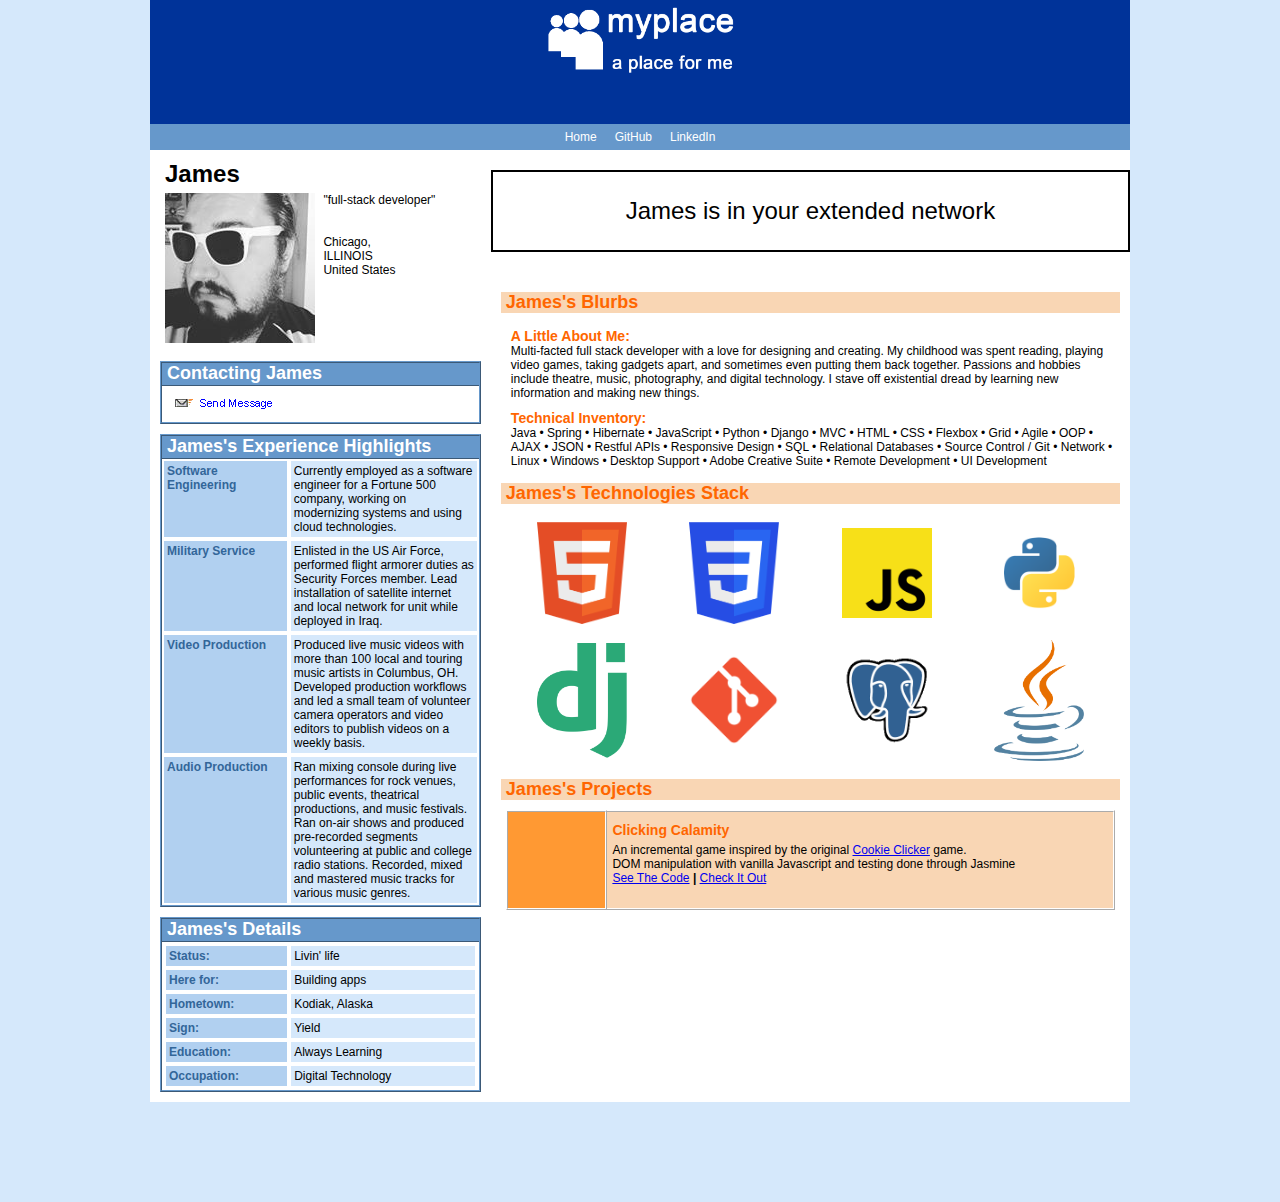
<file: index.html>
<!DOCTYPE html>
<html xmlns="http://www.w3.org/1999/xhtml" xmlns:th="http://www.thymeleaf.org">

<head>
	<meta charset="UTF-8">
	<meta name="viewport" content="width=device-width, initial-scale=1.0">
	<link rel="stylesheet" href="css/layout.css">
	<link rel="stylesheet" href="css/style.css">
	<title>MyPlace</title>
</head>

<body>
	<div class="grid-container">
		<header>
			<div id="my-place"><img class="page-logo" src="images/logos/myplace.png" alt=""></div>

			<nav>
				<ul class="navbar">
					<li><a class="nav-link" href="../index.html">Home</a> </li>
					<li><a class="nav-link" href="https://github.com/ja-br?tab=repositories" target="_blank">GitHub</a>
					</li>
					<li><a class="nav-link" href="https://www.linkedin.com/in/ja-br/" target="_blank">LinkedIn</a> </li>
				</ul>
			</nav>
		</header>
		<div class="grid-col-left">
			<section id="bio">
				<h1>James</h1>
				<div class="content">
					<div class="bio-col-left">
						<img src="images/0.jpeg" alt="Selfie"></div>
					<div class="bio-col-right">
						<p>"full-stack developer"</p>
						<br>
						<br>
						<p>Chicago,</p>
						<p>ILLINOIS</p>
						<p>United States</p>

					</div>
				</div><!-- CONTENT -->
			</section>
			<section id="contact">
				<h2>Contacting James</h2>
				<div class="content">
					<a href="mailto:admin@ja-br.dev"><img src="images/icons/sendMailIcon.gif"
							alt="Send Message"></a>

				</div><!-- CONTENT -->


			</section>

			<section id="interests">
				<h2>James's Experience Highlights</h2>
				<div class="content">
					<div class="content-title">Software Engineering</div>
					<div class="content-area">Currently employed as a software engineer for a Fortune 500 company, working on modernizing systems and using cloud technologies.</div>
					<div class="content-title">Military Service</div>
					<div class="content-area">Enlisted in the US Air Force, performed flight armorer duties as Security
						Forces member. Lead installation of satellite internet and local
						network for unit while deployed in Iraq.</div>
					<div class="content-title">Video Production</div>
					<div class="content-area">Produced live music videos with more than 100 local and
						touring music artists in Columbus, OH. Developed production workflows and led a
						small team of volunteer camera operators and video editors to publish videos on a weekly basis.
					</div>
					<div class="content-title">Audio Production</div>
					<div class="content-area">Ran mixing console during live performances for rock venues, public
						events, theatrical productions, and music festivals.
						Ran on-air shows and produced pre-recorded segments volunteering at public and college radio
						stations. Recorded, mixed and mastered music tracks for various music genres.
					</div>


				</div><!-- CONTENT -->
			</section>
			<section id="details">
				<h2>James's Details</h2>
				<div class="content">
					<div class="content-title">Status:</div>
					<div class="content-area">Livin' life</div>
					<div class="content-title">Here for:</div>
					<div class="content-area">Building apps</div>
					<div class="content-title">Hometown:</div>
					<div class="content-area">Kodiak, Alaska</div>
					<div class="content-title">Sign:</div>
					<div class="content-area">Yield</div>
					<div class="content-title">Education:</div>
					<div class="content-area">Always Learning</div>
					<div class="content-title">Occupation:</div>
					<div class="content-area">Digital Technology</div>
				</div><!-- CONTENT -->
			</section>


		</div> <!-- GRID-COL-LEFT -->

		<div class="grid-col-right">
			<section id="network">
				<p>James is in your extended network</p>
			</section>
			<section id="blogs">

				<div class="content">


				</div><!-- CONTENT -->
			</section>
			<section id="blurbs">
				<h2 class="col-right-sub">James's Blurbs</h2>
				<div class="content">
					<h3>A Little About Me:</h3>
					<p>Multi-facted full stack developer with a love for designing and creating. My childhood was spent reading, 
						playing video games, taking gadgets apart, and sometimes even putting them back together.
						Passions and hobbies include theatre, music, photography, and digital technology.
						I stave off existential dread by learning new information and making new things.</p>
					<h3>Technical Inventory:</h3>
					<p>Java • Spring • Hibernate • JavaScript • Python • Django • MVC •
						HTML • CSS • Flexbox • Grid • Agile •
						OOP • AJAX • JSON •
						Restful APIs • Responsive Design • SQL • Relational Databases • Source
						Control / Git • Network • Linux • Windows • Desktop Support • Adobe Creative Suite • Remote
						Development • UI Development</p>

				</div><!-- CONTENT -->
			</section><!-- BLURBS -->
			<section id="friends">
				<h2 class="col-right-sub">James's Technologies Stack</h2>
				<div class="content tech-list">
					<div class="tech logo_html5"><img src="images/logos/logo_html5.png" alt="HTML5 Logo"></div>
					<div class="tech logo_css3"><img src="images/logos/logo_css3.png" alt="CSS3 Logo"></div>
					<div class="tech logo_javascript"><img src="images/logos/logo_javascript.png" alt="Javascript Logo">
					</div>
					<div class="tech logo_python"><img src="images/logos/logo_python.png" alt="Python Logo">
					</div>
					<div class="tech logo_django"><img src="images/logos/logo_django.png" alt="Django Logo"></div>
					<div class="tech logo_git"><img src="images/logos/logo_git.png" alt="Git Logo"></div>
					<div class="tech logo_postgres"><img src="images/logos/logo_postgres.png" alt="Postgres Logo">
					</div>
					<div class="tech logo_java"><img src="images/logos/logo_java.png" alt="Java">
					</div>
				</div><!-- CONTENT -->
			</section>
			<section id="comments">
				<h2>James's Projects</h2>
				<div id="projects-list">


					<div class="project">
						<div class="project-thumb"></div>
						<div class="project-text">
							<h3 class="project-title">Clicking Calamity</h3>
							<div class="project-description">
								<p>An incremental game inspired by the original <a
										href="https://orteil.dashnet.org/cookieclicker/">Cookie Clicker</a> game. </p>
								<p>DOM manipulation with vanilla Javascript and testing done through Jasmine </p>
								<a class="github-link"
									href="https://github.com/2020-Spring-Cohort/clicking-calamity-ja-br" target="_blank">See The Code</a> <strong>|</strong>
									<a href="https://ja-br.github.io/clicking-calamity/" target="_blank">Check It Out</a>
							</div>
						</div>
					</div><!-- Project -->
<!-- 					<div class="project">
						<div class="project-thumb"></div>
						<div class="project-text">
							<h3 class="project-title">Personal Site</h3>
							<div class="project-description">
								<p>It's my own website. A work in progress</p>
								<a class="github-link"
									href="https://github.com/ja-br/personal-site" target="_blank">See The Code</a> <strong>|</strong>
								<a class="github-link"
									href="https://jamesbrooks.tech" target="_blank">Check It Out</a>
							</div>
						</div>
					</div>
					 -->


				</div><!-- Projects-list -->
			</section>
		</div> <!-- GRID-COL-RIGHT -->



	</div><!-- Grid Container -->
	<footer></footer>
</body>

</html>
</file>
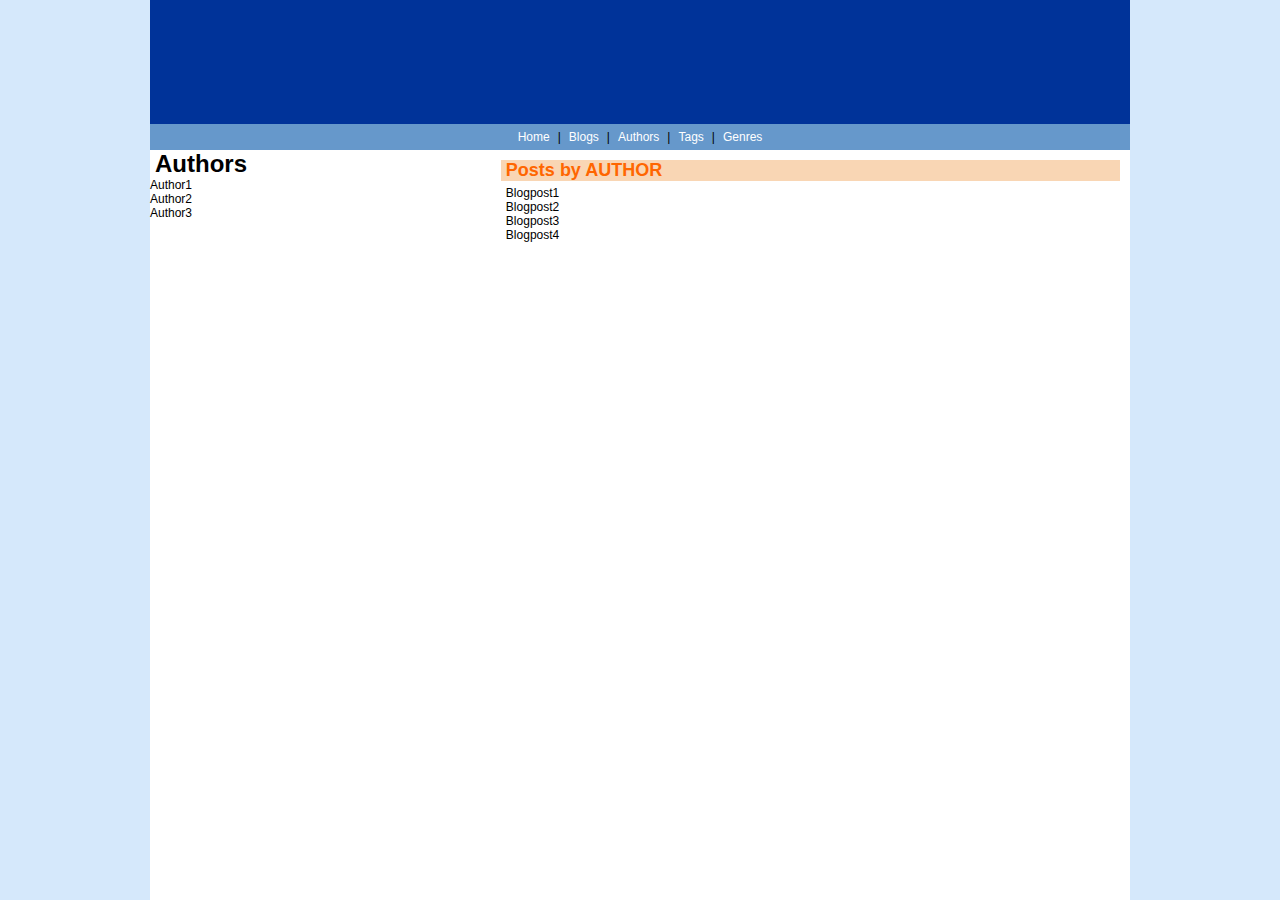
<file: authors.html>
<!DOCTYPE html>
<html lang="en">

<head>
  <meta charset="UTF-8">
  <meta name="viewport" content="width=device-width, initial-scale=1.0">
  <link rel="stylesheet" href="css/layout.css">
  <link rel="stylesheet" href="css/style.css">
  <title>MyPlace</title>
</head>

<body>
  <div class="grid-container">
    <header>
      <nav>
        <ul class="navbar">
          <li><a href="index.html">Home</a> </li>
          <li><span>|</span></li>
          <li><a href="blogs.html">Blogs</a></li>
          <li><span>|</span></li>
          <li><a href="authors.html">Authors</a></li>
          <li><span>|</span></li>
          <li><a href="tags.html">Tags</a></li>
          <li><span>|</span></li>
          <li><a href="genres.html">Genres</a></li>
        </ul>
      </nav>
    </header>

    <div class="grid-col-left col">
      <h1>Authors</h1>
      <ul>
        <li>Author1</li>
        <li>Author2</li>
        <li>Author3</li>
      </ul>
    </div>

    <div class="grid-col-right">

      <section id="author-posts">
        <h2 class="author-title">Posts by AUTHOR</h2>
        <div class="content">
          <ul>
            <li>Blogpost1</li>
            <li>Blogpost2</li>
            <li>Blogpost3</li>
            <li>Blogpost4</li>

          </ul>
        </div><!-- CONTENT -->

      </section>
    </div> <!-- GRID-COL-RIGHT -->

  </div>
</body>

</html>
</file>
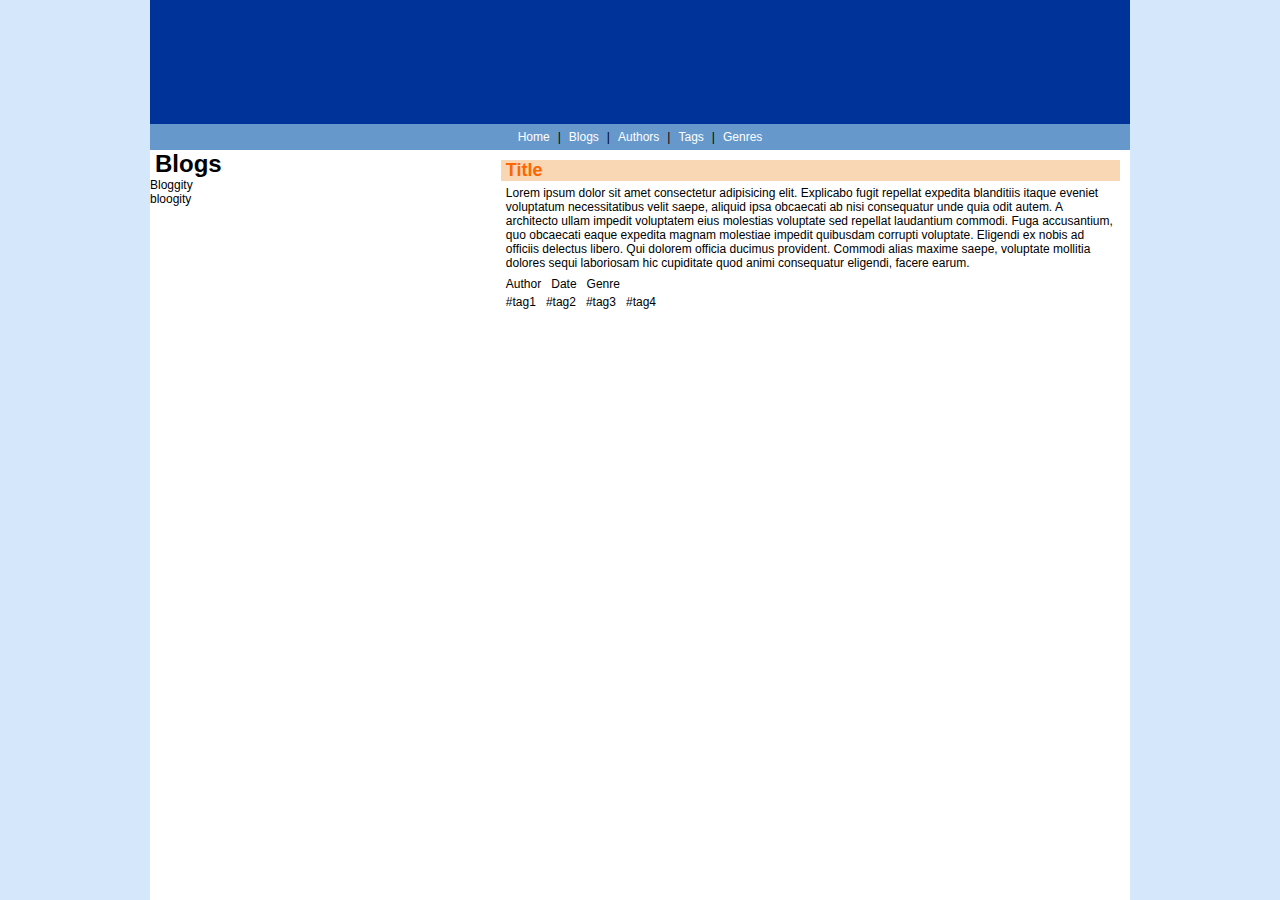
<file: blogs.html>
<!DOCTYPE html>
<html lang="en">

<head>
	<meta charset="UTF-8">
	<meta name="viewport" content="width=device-width, initial-scale=1.0">
	<link rel="stylesheet" href="css/layout.css">
	<link rel="stylesheet" href="css/style.css">
	<title>MyPlace</title>
</head>

<body>
	<div class="grid-container">
		<header>
			<nav>
				<ul class="navbar">
					<li><a href="index.html">Home</a> </li>
					<li><span>|</span></li>
					<li><a href="blogs.html">Blogs</a></li>
					<li><span>|</span></li>
					<li><a href="authors.html">Authors</a></li>
					<li><span>|</span></li>
					<li><a href="tags.html">Tags</a></li>
					<li><span>|</span></li>
					<li><a href="genres.html">Genres</a></li>
				</ul>
			</nav>
		</header>

		<div class="grid-col-left col">
			<h1>Blogs</h1>
			<ul class="blogPost-list">
				<li>Bloggity</li>
				<li>bloogity</li>
			</ul>
		</div>

		<div class="grid-col-right">

			<section id="blogpost">
				<h2 class="blogPost-title">Title</h2>
				<div class="content">
					<p class="blogPost-body">Lorem ipsum dolor sit amet consectetur adipisicing elit.
						Explicabo fugit repellat expedita blanditiis itaque eveniet voluptatum necessitatibus
						velit saepe, aliquid ipsa obcaecati ab nisi consequatur unde quia odit autem. A
						architecto ullam impedit voluptatem eius molestias voluptate sed repellat laudantium
						commodi. Fuga accusantium, quo obcaecati eaque expedita magnam molestiae impedit quibusdam
						corrupti voluptate. Eligendi ex nobis ad officiis delectus libero. Qui dolorem officia ducimus
						provident. Commodi alias maxime saepe, voluptate mollitia dolores sequi laboriosam hic
						cupiditate quod animi consequatur eligendi, facere earum.</p>
				</div><!-- CONTENT -->
				<div class="blogPost-footer">
					<div class="blogPost-info">
						<ul>
							<li>Author</li>
							<li>Date</li>
							<li>Genre</li>
						</ul>
					</div>
					<div class="blogPost-tags">
						<ul>
							<li>#tag1</li>
							<li>#tag2</li>
							<li>#tag3</li>
							<li>#tag4</li>
						</ul>
					</div>
				</div class="blogPost-footer">
			</section>
		</div> <!-- GRID-COL-RIGHT -->

	</div>
</body>

</html>
</file>
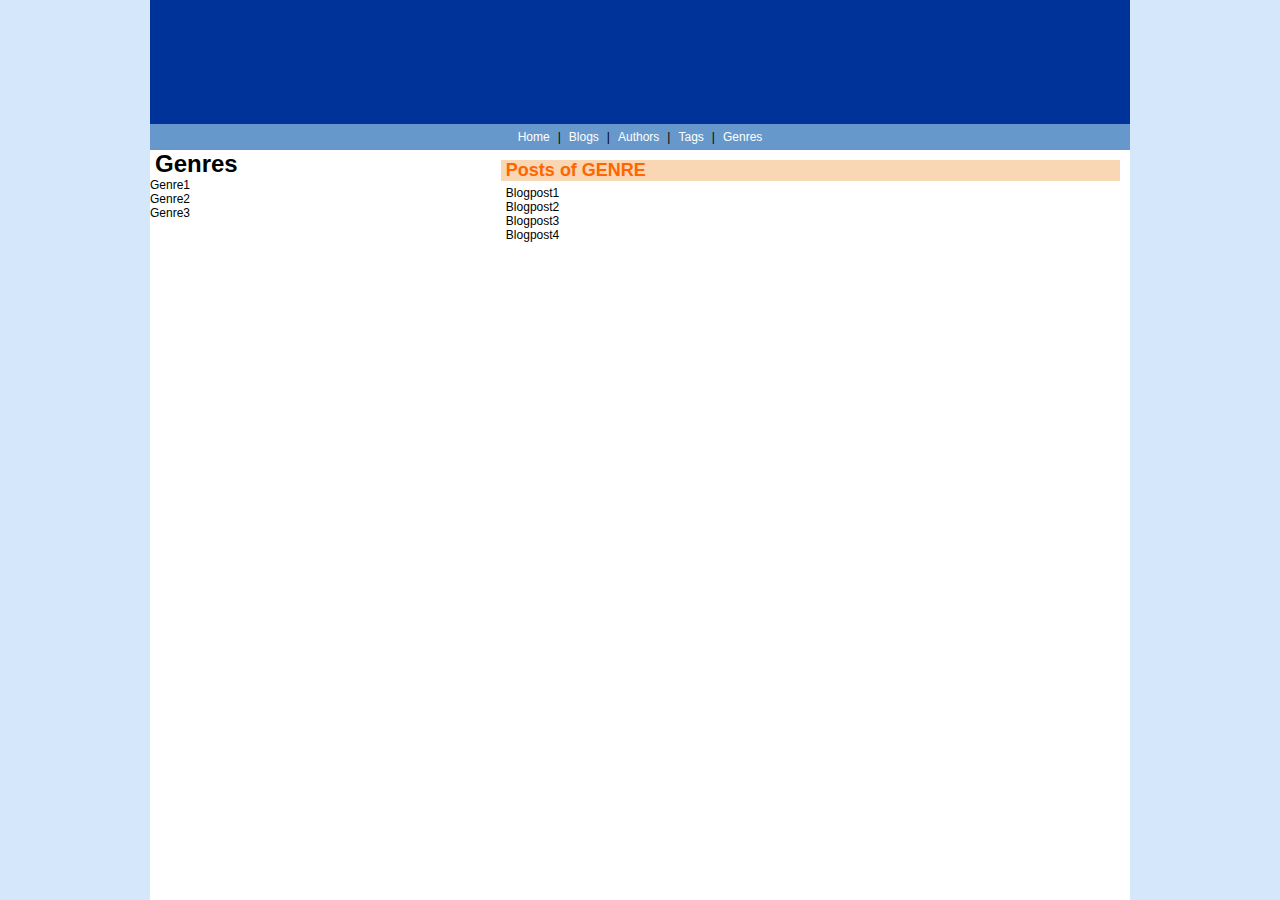
<file: genres.html>
<!DOCTYPE html>
<html lang="en">

<head>
  <meta charset="UTF-8">
  <meta name="viewport" content="width=device-width, initial-scale=1.0">
  <link rel="stylesheet" href="css/layout.css">
  <link rel="stylesheet" href="css/style.css">
  <title>MyPlace</title>
</head>

<body>
  <div class="grid-container">
    <header>
      <nav>
        <ul class="navbar">
          <li><a href="index.html">Home</a> </li>
          <li><span>|</span></li>
          <li><a href="blogs.html">Blogs</a></li>
          <li><span>|</span></li>
          <li><a href="authors.html">Authors</a></li>
          <li><span>|</span></li>
          <li><a href="tags.html">Tags</a></li>
          <li><span>|</span></li>
          <li><a href="genres.html">Genres</a></li>
        </ul>
      </nav>
    </header>

    <div class="grid-col-left col">
      <h1>Genres</h1>
      <ul>
        <li>Genre1</li>
        <li>Genre2</li>
        <li>Genre3</li>
      </ul>
    </div>

    <div class="grid-col-right">

      <section id="genre-posts">
        <h2 class="author-title">Posts of GENRE</h2>
        <div class="content">
          <ul>
            <li>Blogpost1</li>
            <li>Blogpost2</li>
            <li>Blogpost3</li>
            <li>Blogpost4</li>

          </ul>
        </div><!-- CONTENT -->

      </section>
    </div> <!-- GRID-COL-RIGHT -->

  </div>
</body>

</html>
</file>
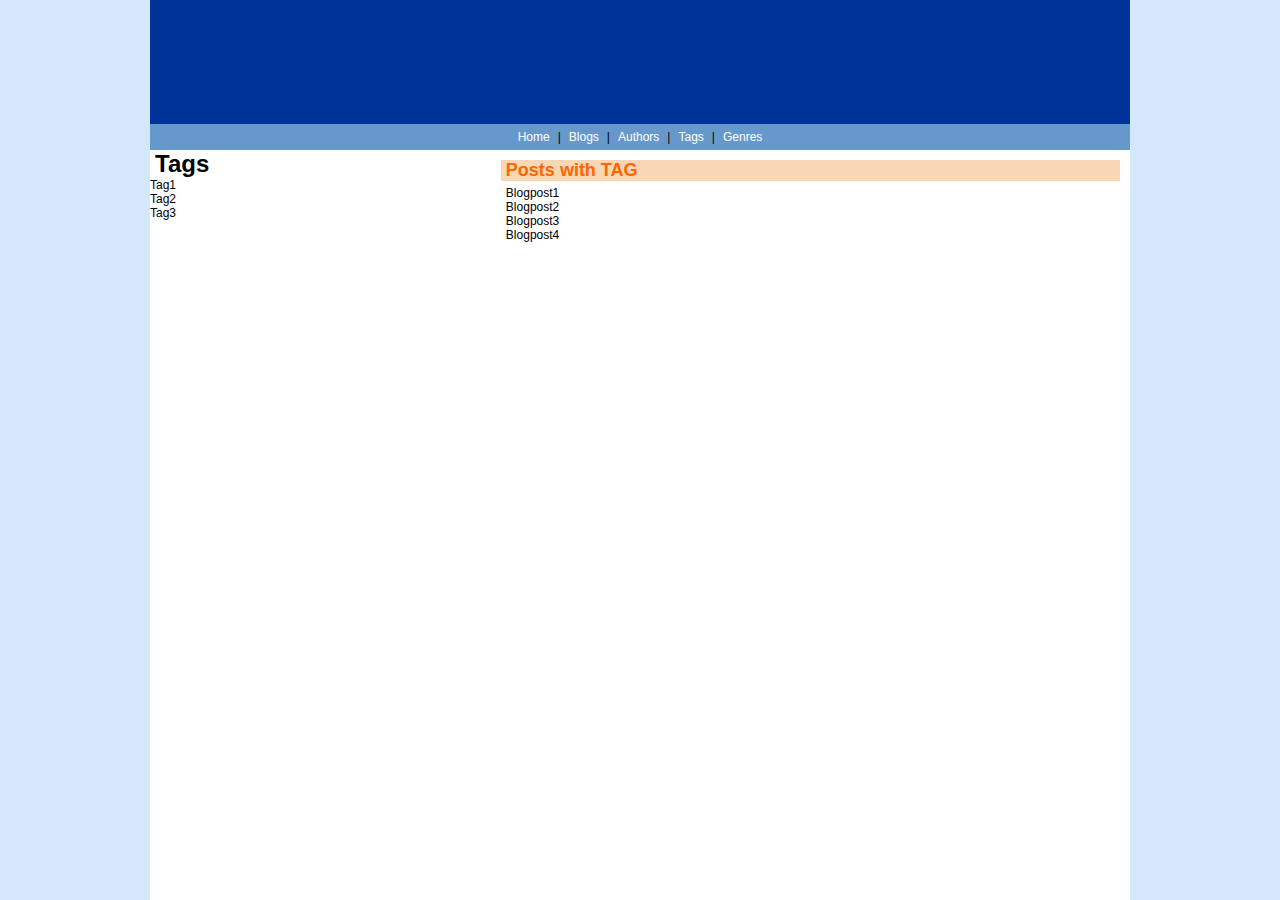
<file: tags.html>
<!DOCTYPE html>
<html lang="en">

<head>
  <meta charset="UTF-8">
  <meta name="viewport" content="width=device-width, initial-scale=1.0">
  <link rel="stylesheet" href="css/layout.css">
  <link rel="stylesheet" href="css/style.css">
  <title>MyPlace</title>
</head>

<body>
  <div class="grid-container">
    <header>
      <nav>
        <ul class="navbar">
          <li><a href="index.html">Home</a> </li>
          <li><span>|</span></li>
          <li><a href="blogs.html">Blogs</a></li>
          <li><span>|</span></li>
          <li><a href="authors.html">Authors</a></li>
          <li><span>|</span></li>
          <li><a href="tags.html">Tags</a></li>
          <li><span>|</span></li>
          <li><a href="genres.html">Genres</a></li>
        </ul>
      </nav>
    </header>

    <div class="grid-col-left col">
      <h1>Tags</h1>
      <ul>
        <li>Tag1</li>
        <li>Tag2</li>
        <li>Tag3</li>
      </ul>
    </div>

    <div class="grid-col-right">

      <section id="author-posts">
        <h2 class="author-title">Posts with TAG</h2>
        <div class="content">
          <ul>
            <li>Blogpost1</li>
            <li>Blogpost2</li>
            <li>Blogpost3</li>
            <li>Blogpost4</li>

          </ul>
        </div><!-- CONTENT -->

      </section>
    </div> <!-- GRID-COL-RIGHT -->

  </div>
</body>

</html>
</file>
<file: css/layout.css>
.grid-container{
  display: grid;
  grid-template-columns: 1.6fr 3fr;
  grid-template-rows: 150px auto;
  margin: 0 auto;
}

header{
  grid-column: 1/3;
  display: grid;
  grid-template-rows: 6fr 1fr;
}

header nav{
  grid-row:2;
}

header nav ul{
  display: flex;

}

/* LEFT COLUMN */

.grid-col-left{
  grid-column: 1;
  grid-row: 2;
}

#bio .content{
  display: grid;
  padding: 2px;
  grid-template-columns: 1fr 1fr;
 }
 

#contact .content{
  display: grid;
  padding: 2px;
  grid-template-columns: 1fr 1fr;
  grid-template-rows: repeat(4 1fr);
}

#interests .content{
  display:grid;
  grid-template-columns: 2fr 3fr;
  grid-template-rows: auto;
}


#details .content{
  display:grid;
  grid-template-columns: 2fr 3fr;
  grid-template-rows: auto;
  margin: 2px;
}

#schools .content{
  display:grid;
  grid-template-columns: 4fr 1fr;
  grid-template-rows: auto;
  margin: 2px;
}

#blogs-list .content,#authors-list .content,#genres-list .content{
  display:grid;
  grid-template-columns: 2fr 3fr;
  grid-template-rows: auto;
}


/* RIGHT COLUMN */

.grid-col-right{
  grid-column: 2;
  grid-row: 2;
}

#friends .content{
  display:grid;
  grid-template-columns: 1fr 1fr 1fr 1fr;
  grid-template-rows: 1fr 1fr;
}

#projects{
  display:flex;
  flex-direction: column;
}

.project{
  display: grid;
  grid-template-columns: 1fr 5fr;
}
</file>
<file: css/style.css>
/* GLOBAL */

:root{
  --color-header-bg: #003399;
  --color-trim: #6698cb;
  --color-left-col-drk: #b1d0f0;
  --color-left-col-lgt: #d5e8fb;
  --color-right-col-title: #ffcc99;
  --color-right-col-drk: #ff9933;
  --color-right-col-lgt: #f9d6b4;
  --color-text-lgt-blu: #336699;
  --color-text-drk-orn: #FF6600;

  font-size: 12px;
}


* {
  margin: 0;
  padding: 0;
}

*,
*::before,
*::after {
  box-sizing: border-box;
}

html {
  overflow-y: scroll;
}
body{
  font-family: Arial, Helvetica, sans-serif;

  background-color: var(--color-left-col-lgt);
}


h1,h2,h3{
  padding-left: 5px;
}


ul{

  list-style: none;

}

.grid-container{
  background-color: white;
  width: 980px;
  min-height: 100vh;
}

/* HEADER */

header{
  background-color: var(--color-header-bg);
}
header nav{
  background-color: var(--color-trim);
}

header nav ul{
  height:100%;
  display: flex;
  justify-content: center;
  align-items: center;
}

header nav ul li{
  color: white;
  margin: 0 2px 0 2px;
  padding: 6px 2px;

}

.page-logo{
  max-width: 100%;
  height: 100px;
  display: block;
  margin: auto;
}

header nav ul span{
  color: black;
}

nav a{
  color: white;
  text-decoration: none;
}

nav a:hover{
  color: black;
}

.nav-link {
  padding: 5px;
}

/* COLUMNS */



/* SECTIONS */
section{
  margin: 10px;
}

.content div{
  padding: 3px;
}

/* LEFT COLUMN */

.grid-col-left section h2{
 color:white;
 border-bottom: 2px ridge var(--color-trim);
}

.grid-col-left section{
  border: 2px ridge var(--color-trim);
}

.grid-col-left section h2{
  background-color: #6698cb;
}

#bio{
  border: 0px;
}

.content-title{
  background-color: var(--color-left-col-drk);
  color: var(--color-text-lgt-blu);
  padding-left: 5px;
  padding-top: 2px;;
  font-weight: 600;
  margin: 2px;

}

.content-title p{
 color: initial;
 font-weight: initial;
}

.content-area{
  background-color: var(--color-left-col-lgt);
  margin: 2px;

}

/* RIGHT COLUMN */

.grid-col-right section h2{
  color:var(--color-text-drk-orn);
  background-color: var(--color-right-col-lgt);
}

.grid-col-right .content{
  padding: 5px;
}

.grid-col-right h3{
  color:var(--color-text-drk-orn);
  padding-top: 10px;
}

#network {
  margin: 20px auto;
  border: 2px solid black;
}

#network p{
  font-size: 2rem;
  text-align: center;
  padding: 25px 0;
}

.tech-list{

}

.tech{
  position: relative;
}

.tech:hover{
  transition: transform 55ms ease-out;

  transform: scale(.9);
}

.tech img{
  display: block;
  margin: 0 auto;
}

.logo_html5::before{
  content: "HTML5";

}

.logo_css3::before{
  content: "CSS3";

}

.logo_javascript::before{
  content: "Javascript";

}

.logo_django::before{
  content: "Django";

}

.logo_git::before{
  content: "git";

}

.logo_postgres::before{
  content: "Postgres";

}

.logo_python::before{
  content: "Python 3";

}

.logo_adobe::before{
  content: "Adobe";

}

.logo_java::before{
  content: "Java";

}

.tech::before{
  white-space: nowrap;
  color: white;
  font-size: 1.2em;
  font-weight: 900;
  text-align: center;
  background-color: rgba(10,20,40,.8);
  padding: 1em;
  position: absolute;
  border-radius: 10px;
  left: 10%;
  right: 10%;
  top: 30%;
  transform: scale(0);
  transition: transform 75ms ease-out;
}


.tech:hover::before{
  transform: scale(1);
}





/*   */

.blog-entries li{
  padding: 5px;
}

.blog-link{
  font-weight: 700;
}

#blurbs p{
  padding-left: 5px;
}

#blog-title content{
  padding-left: 5px;
}

.blogpost-footer{
  background-color: var(--color-right-col-title);
  color: rgba(0,0,0,0.7);
}

#blogpost ul{
  display: flex;
}

#blogpost li{
  padding: 2px 5px;

}

.link-back{
  font-weight: 700;
}

.tech img{
  width:90px;
}

.tech-list{
  display: flex;
  align-items: center;
}

/* PROJECTS */

#projects-list{
  margin: 10px 5px;

}
.project{
  height: 100px;
}

.project-thumb{
  background-color: var(--color-right-col-drk);
  border: 2px ridge white;
}

.project-text{
  background-color: var(--color-right-col-lgt);
  border: 2px ridge white;
  border-left: none;
  border-bottom: none;
}

.project-text:last-of-type{
  border-bottom: 2px ridge white;
}

.project-description{
  margin: 5px;
}

/* FOOTER */
footer {
  height: 100px;
}
</file>
